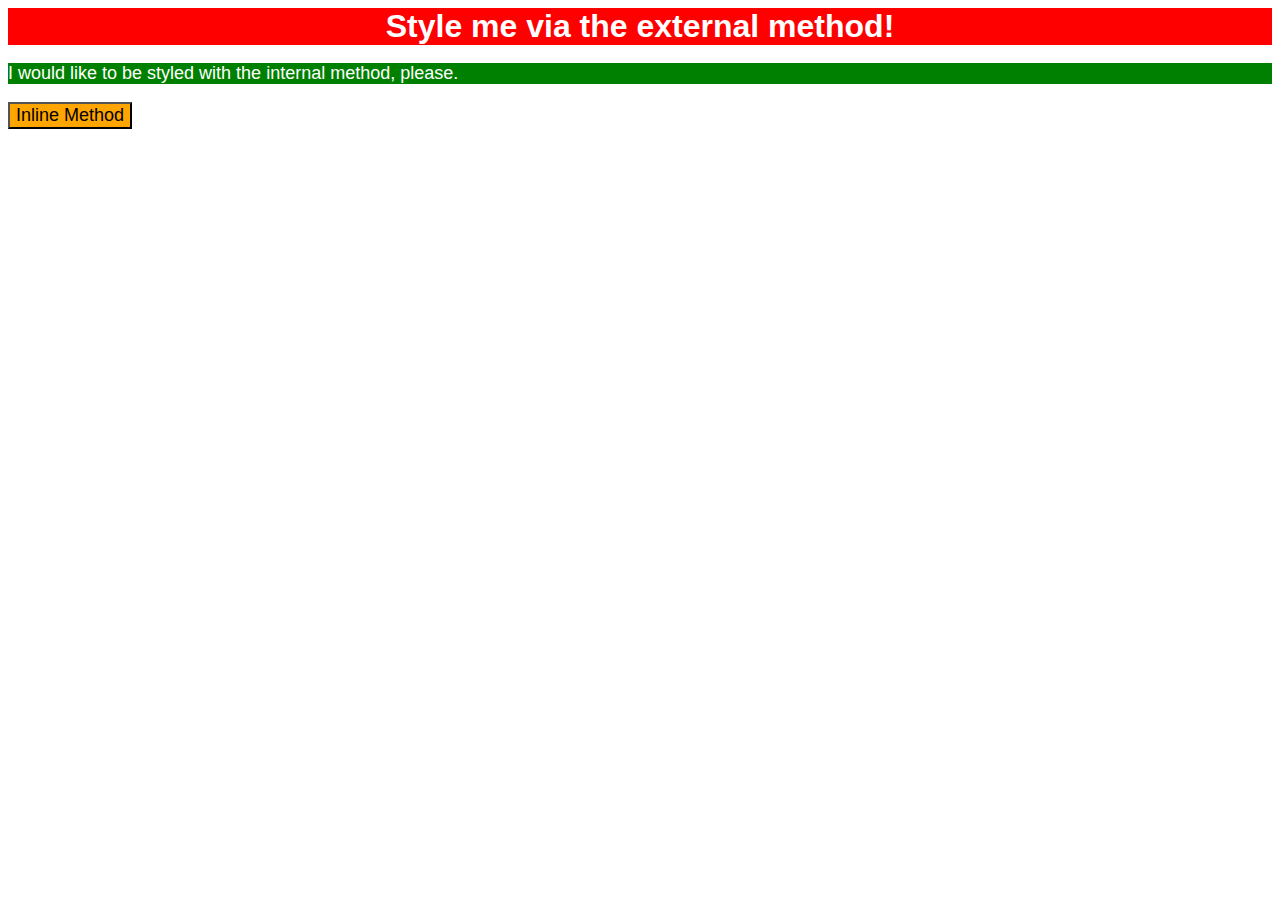
<file: foundations/01-css-methods/index.html>
<!DOCTYPE html>
<html lang="en">
  <head>
    <meta charset="UTF-8" />
    <meta http-equiv="X-UA-Compatible" content="IE=edge" />
    <link rel="stylesheet" href="style.css" />
    <meta name="viewport" content="width=device-width, initial-scale=1.0" />
    <style>
      p {
        background-color: green;
        color: white;
        font-size: 18px;
        font-family: sans-serif;
      }
    </style>
    <title>Methods for Adding CSS</title>
  </head>
  <body>
    <div>Style me via the external method!</div>
    <p>I would like to be styled with the internal method, please.</p>
    <button
      style="background: orange; font-size: 18px; font-family: sans-serif"
    >
      Inline Method
    </button>
  </body>
</html>
</file>
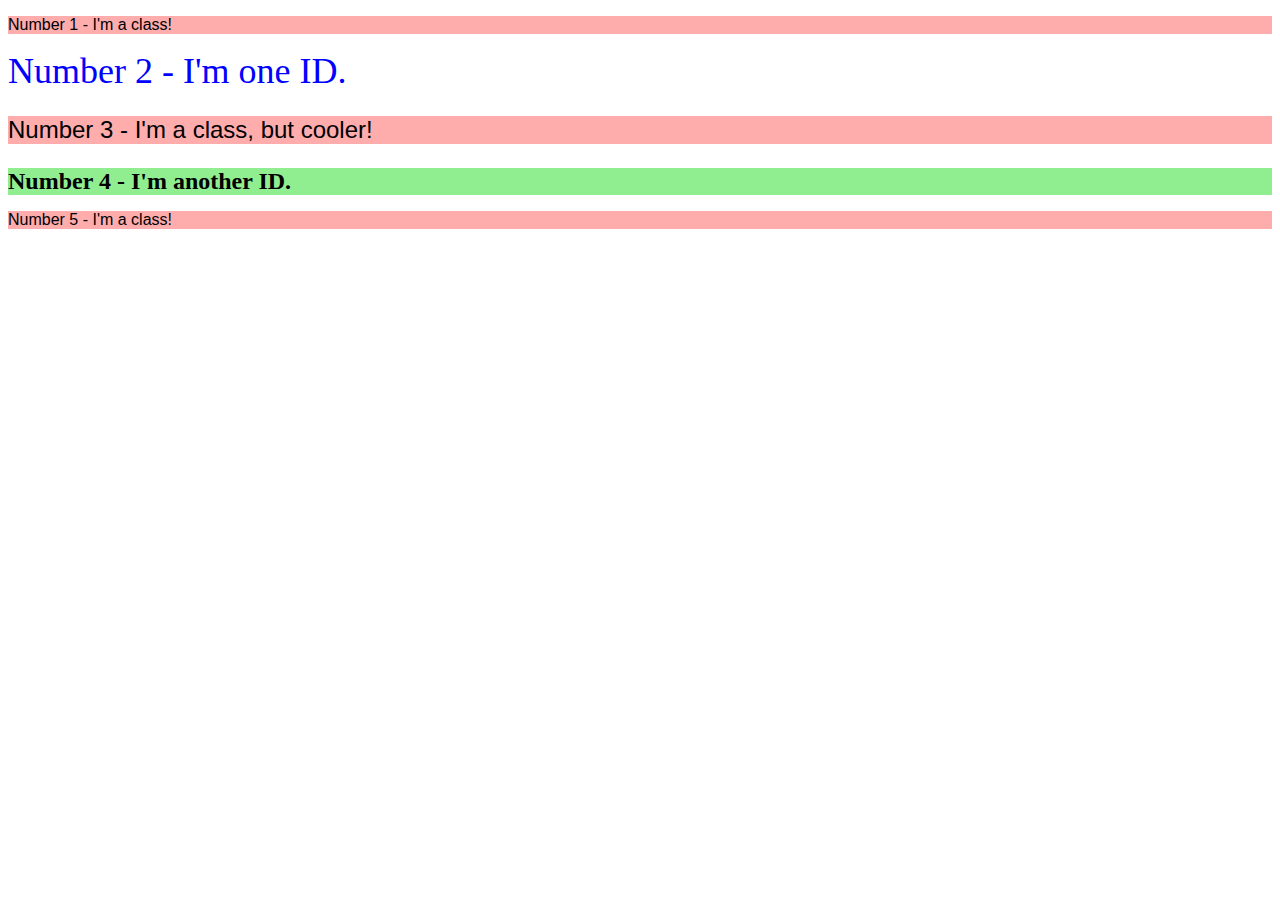
<file: foundations/02-class-id-selectors/index.html>
<!DOCTYPE html>
<html lang="en">
  <head>
    <meta charset="UTF-8" />
    <meta http-equiv="X-UA-Compatible" content="IE=edge" />
    <meta name="viewport" content="width=device-width, initial-scale=1.0" />
    <title>Class and ID Selectors</title>
    <link rel="stylesheet" href="style.css" />
  </head>
  <body>
    <p class="odd">Number 1 - I'm a class!</p>
    <div id="second">Number 2 - I'm one ID.</div>
    <p class="odd third">Number 3 - I'm a class, but cooler!</p>
    <div id="fourth">Number 4 - I'm another ID.</div>
    <p class="odd">Number 5 - I'm a class!</p>
  </body>
</html>
</file>
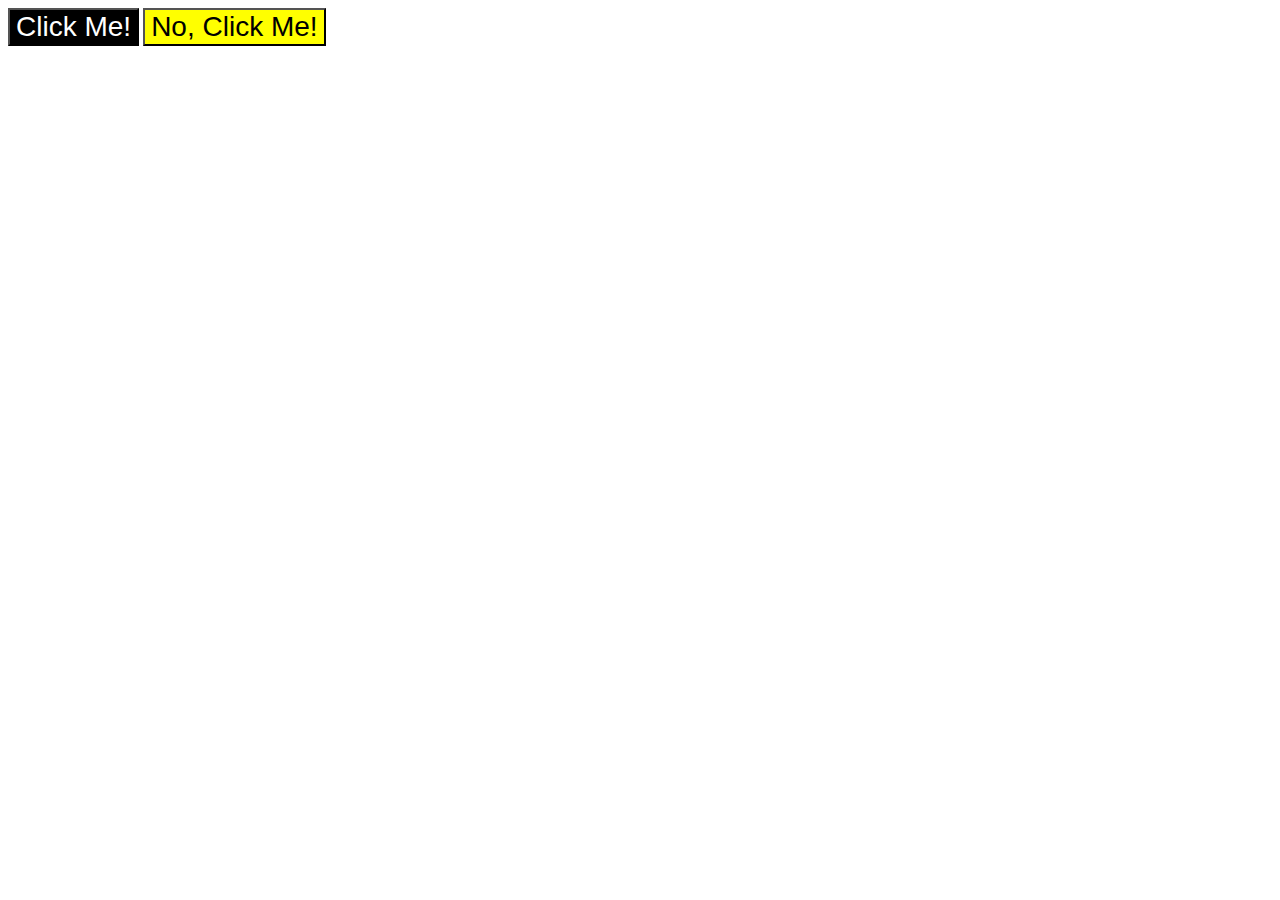
<file: foundations/03-grouping-selectors/index.html>
<!DOCTYPE html>
<html lang="en">
  <head>
    <meta charset="UTF-8" />
    <meta http-equiv="X-UA-Compatible" content="IE=edge" />
    <meta name="viewport" content="width=device-width, initial-scale=1.0" />
    <title>Grouping Selectors</title>
    <link rel="stylesheet" href="style.css" />
  </head>
  <body>
    <button class="black">Click Me!</button>
    <button class="yellow">No, Click Me!</button>
  </body>
</html>
</file>
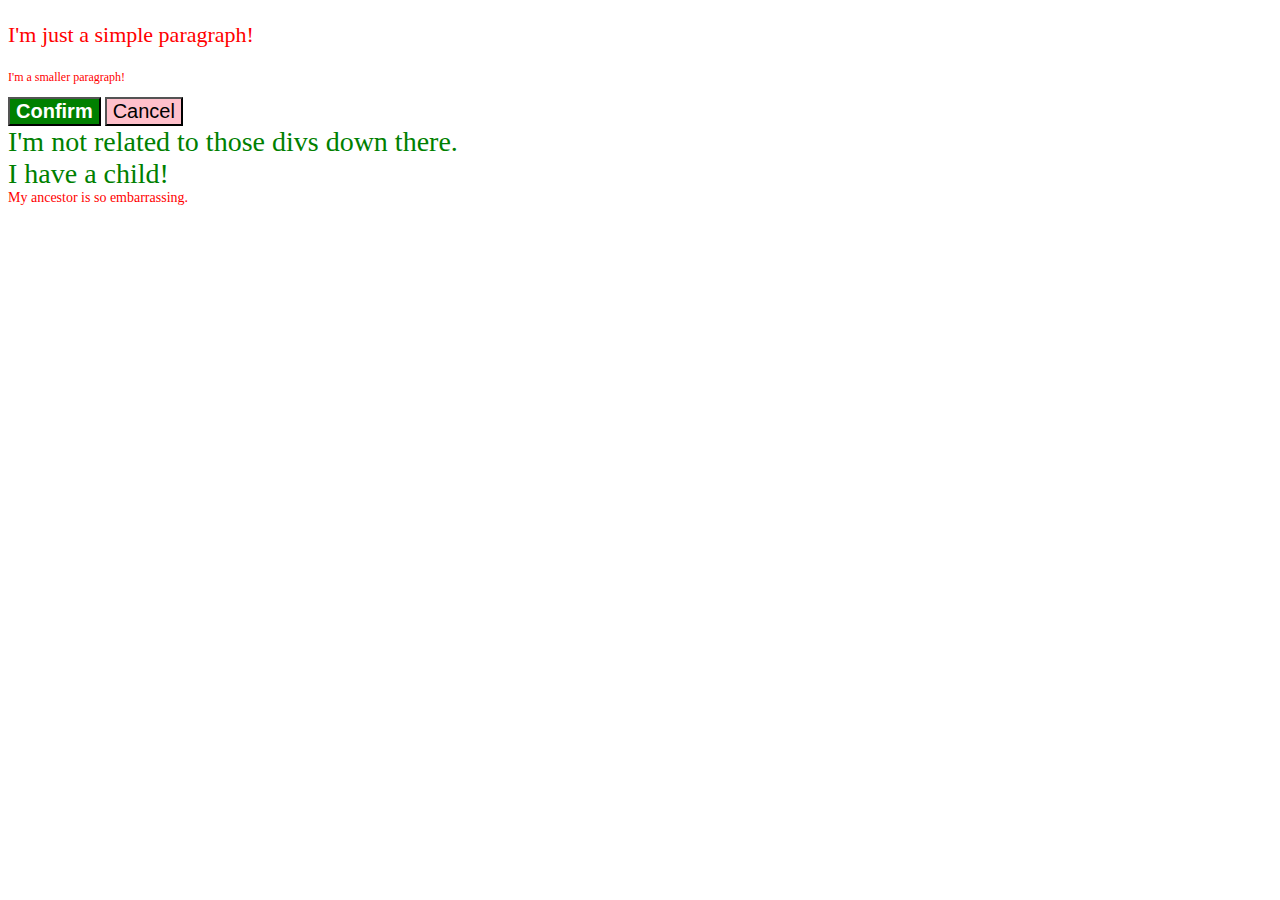
<file: foundations/06-cascade-fix/index.html>
<!DOCTYPE html>
<html lang="en">
  <head>
    <meta charset="UTF-8" />
    <meta http-equiv="X-UA-Compatible" content="IE=edge" />
    <meta name="viewport" content="width=device-width, initial-scale=1.0" />
    <title>Fix the Cascade</title>
    <link rel="stylesheet" href="style.css" />
  </head>
  <body>
    <p class="para">I'm just a simple paragraph!</p>
    <p class="para small-para">I'm a smaller paragraph!</p>

    <button id="confirm-button" class="button confirm">Confirm</button>
    <button id="cancel-button" class="button cancel">Cancel</button>

    <div class="text">I'm not related to those divs down there.</div>
    <div class="text">
      I have a child!
      <div class="text child">My ancestor is so embarrassing.</div>
    </div>
  </body>
</html>
</file>
<file: foundations/01-css-methods/style.css>
div {
  background-color: red;
  color: white;
  font-weight: bold;
  font-size: 32px;
  text-align: center;
  font-family: sans-serif;
}
</file>
<file: foundations/02-class-id-selectors/style.css>
.odd {
  background-color: #ffacad;
  font-family: Verdana, sans-serif;
}

#second {
  color: #0000ff;
  font-size: 36px;
}

.third {
  font-size: 24px;
}

#fourth {
  background-color: #90ee90;
  font-size: 24px;
  font-weight: bold;
}
</file>
<file: foundations/03-grouping-selectors/style.css>
.black {
  background-color: black;
  color: white;
}

.yellow {
  background-color: yellow;
}

.black,
.yellow {
  font-size: 28px;
  font-family: Helvetica, "Times New Roman", sans-serif;
}
</file>
<file: foundations/06-cascade-fix/style.css>
.para {
  color: hsl(0, 100%, 50%);
  font-size: 22px;
}

.small-para {
  font-size: 12px;
}

.button {
  background-color: #ffc0cb;
  color: black;
  font-size: 20px;
}

.confirm {
  background: green;
  color: white;
  font-size: 20px;
  font-weight: bold;
}

div.text {
  color: green;
  font-size: 28px;
}

.text.child {
  color: red;
  font-size: 14px;
}
</file>
